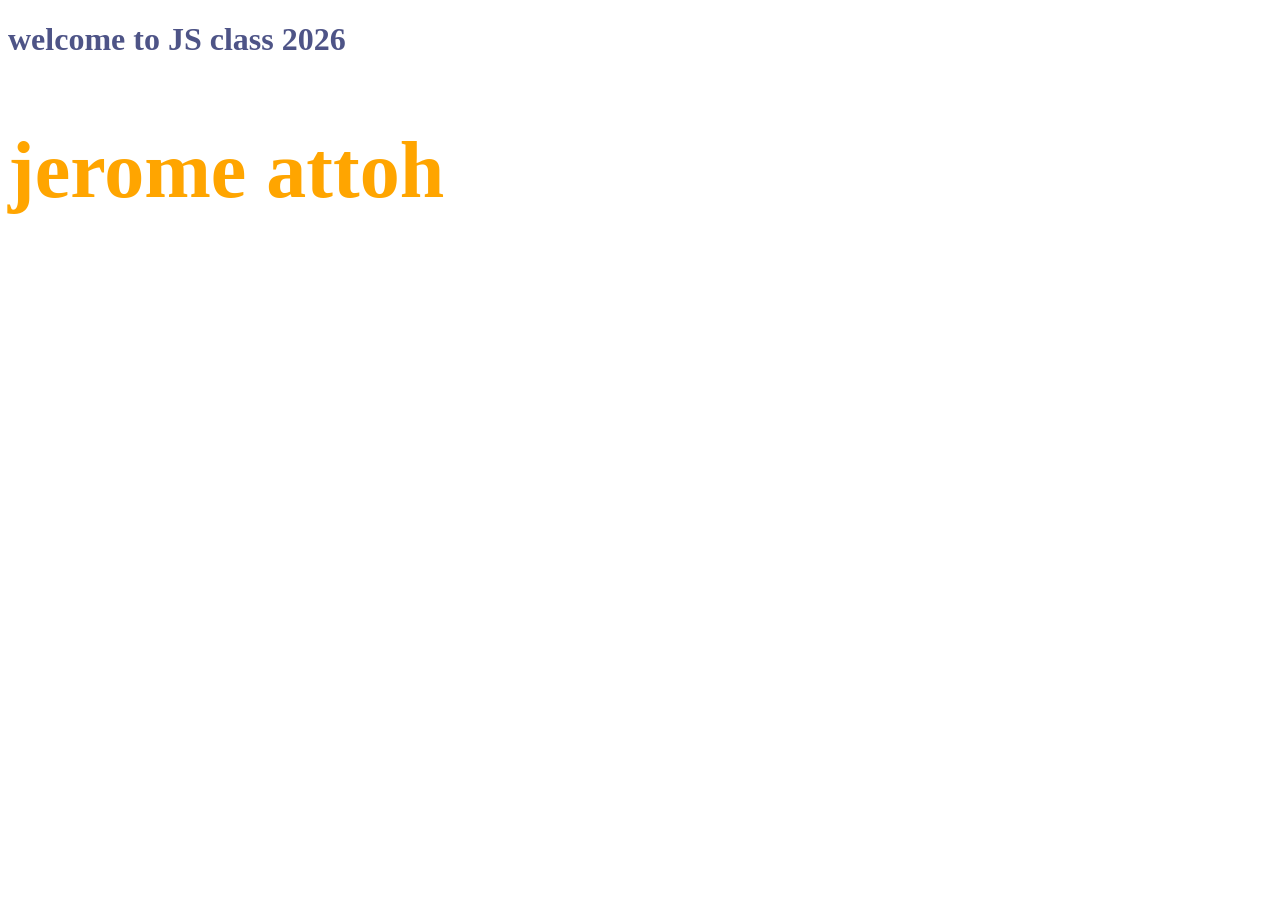
<file: javascript.html>
<!DOCTYPE html>
<html lang="en">
<head>
    <meta charset="UTF-8">
    <meta name="viewport" content="width=device-width, initial-scale=1.0">
    <title>javascript</title>

</head>
<body>
    <h1>welcome to JS class 2026</h1>
    
    <style>
        h1{ color: rgb(78, 84, 135);}
    </style>
    <h2 id="name">jerome</h2>
    <script>
      let ourname=document.getElementById("name")
      ourname.innerText="jerome attoh"
      ourname.style.color="orange"
      ourname.style.fontSize="80px"
    </script>

    
</body>
</html>
</file>
